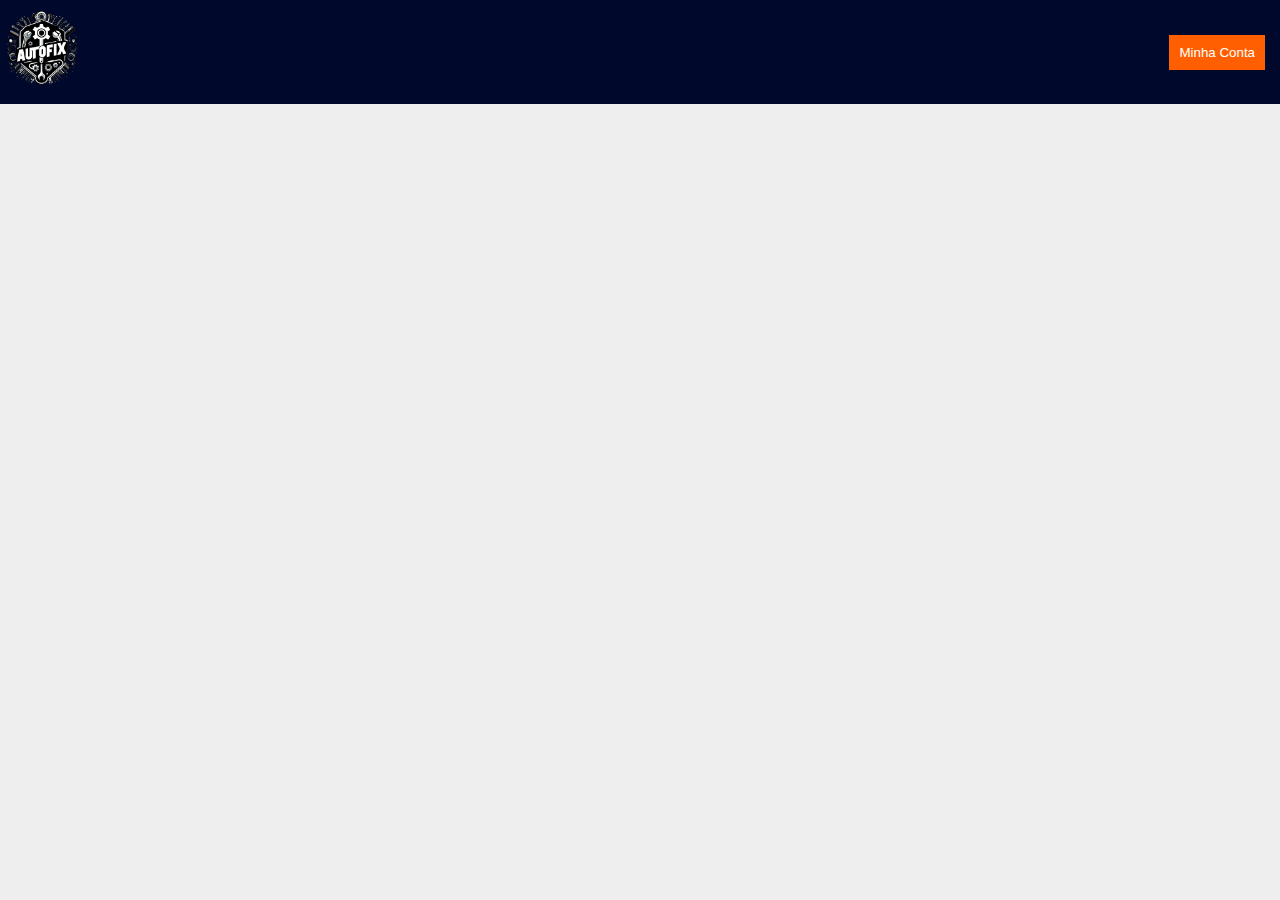
<file: index.html>
<!DOCTYPE html>
<html lang="pt-BR">

<head>
    <meta charset="UTF-8">
    <meta name="viewport" content="width=device-width, initial-scale=1.0">
    <link rel="icon" href="/images/logo.png" type="image/x-icon">
    <title>AutoFix</title>
    <link rel="stylesheet" href="styles.css">
</head>

<body>
    <nav>
        <div class="logo">
            <img src="images/logo.png" alt="Logo" />
        </div>

        <div class="nav-buttons">
            <button id="contaButton">Minha Conta</button>
        </div>
    </nav>

    <div id="productContainer"></div>

    <script type="module" src="scripts.js"></script>
</body>

</html>
</file>
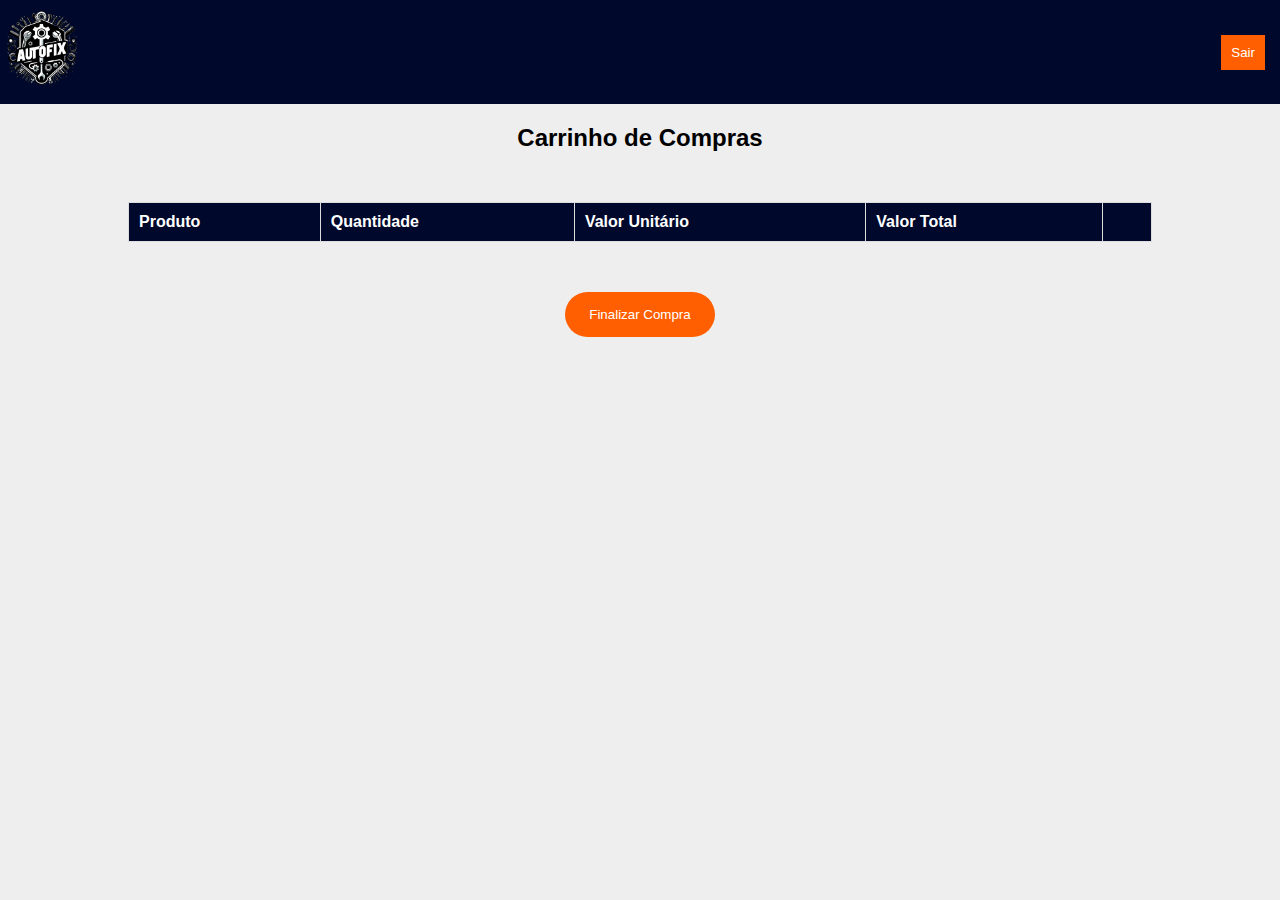
<file: carrinho.html>
<!DOCTYPE html>
<html lang="pt-br">

<head>
    <meta charset="UTF-8">
    <meta name="viewport" content="width=device-width, initial-scale=1.0">
    <link rel="icon" href="/images/logo.png" type="image/x-icon">
    <title>AutoFix</title>
    <link rel="stylesheet" href="styles.css">
</head>

<body>
    <nav>
        <div class="logo">
            <img src="images/logo.png" alt="Logo" />
        </div>

        <div class="nav-buttons">
            <button id="sairButton">Sair</button>
        </div>
    </nav>

    <h2>Carrinho de Compras</h2>
    <table id="tabelaCarrinho">
        <thead>
            <tr>
                <th>Produto</th>
                <th>Quantidade</th>
                <th>Valor Unitário</th>
                <th>Valor Total</th>
                <th></th> 
            </tr>
        </thead>
        <tbody>
            
        </tbody>
    </table>

    
    <button class="btn-finalizar" onclick="finalizarCompra()">Finalizar Compra</button>

    <script src="carrinho.js"></script>
</body>

</html>
</file>
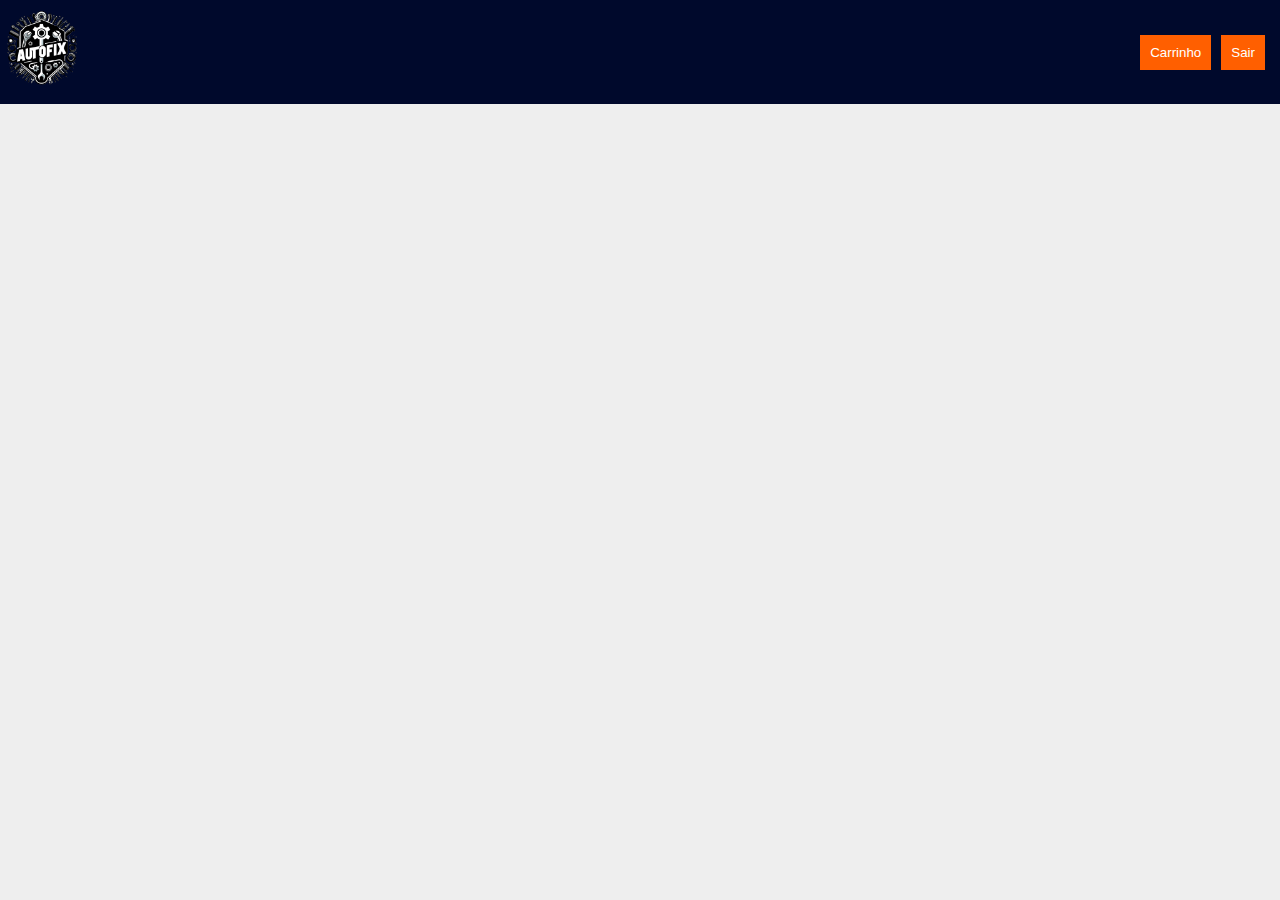
<file: catalogo.html>
<!DOCTYPE html>
<html lang="pt-BR">
<head>
    <meta charset="UTF-8">
    <meta name="viewport" content="width=device-width, initial-scale=1.0">
    <link rel="icon" href="/images/logo.png" type="image/x-icon">
    <title>AutoFix</title>
    <link rel="stylesheet" href="styles.css">
</head>
<body>
    <nav>
        <div class="logo">
            <img src="images/logo.png" alt="Logo" />
        </div>

        <div class="nav-buttons">
            <button id="cartButton">Carrinho</button>
            <button id="sairButton">Sair</button>
        </div>
    </nav>
    <div id="productContainer"></div>

    <script type="module" src="/catalogo.js"></script>
</body>
</html>
</file>
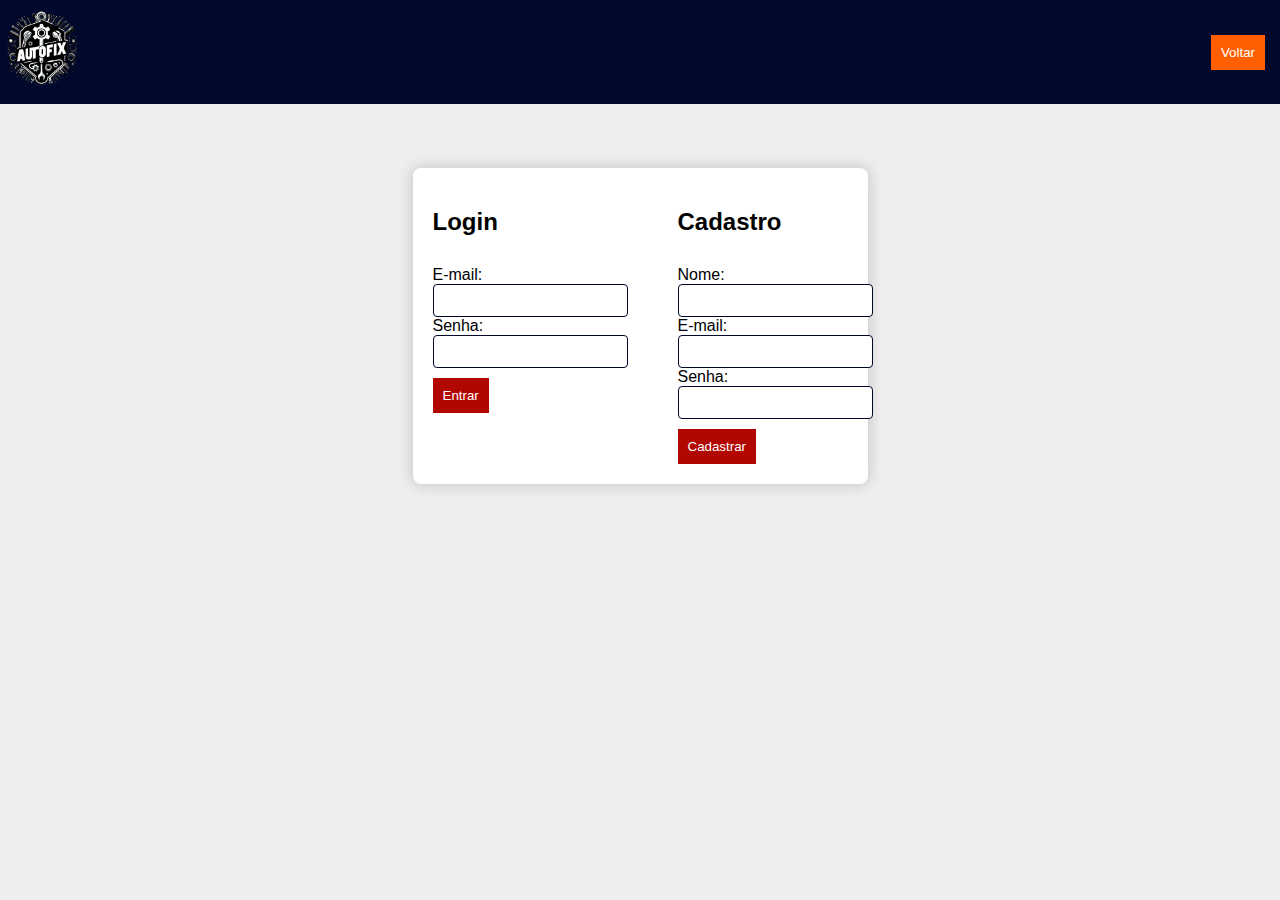
<file: login_Cadastro.html>
<!DOCTYPE html>
<html lang="pt-BR">
<head>
    <meta charset="UTF-8">
    <meta name="viewport" content="width=device-width, initial-scale=1.0">
    <link rel="icon" href="/images/logo.png" type="image/x-icon">
    <title>AutoFix</title>
    <link rel="stylesheet" href="styles.css">
</head>
<body>
    <nav>
        <div class="logo">
            <img src="images/logo.png" alt="Logo" />
        </div>
        <div class="nav-buttons">
            <button onclick="window.location.href='index.html'">Voltar</button>
        </div>
    </nav>

    <div class="auth-container">
        <div id="loginForm" class="form-container">
            <h2>Login</h2>
            <form id="loginFormElement">
                <label for="loginEmail">E-mail:</label>
                <input type="email" id="loginEmail" required>
                <label for="loginPassword">Senha:</label>
                <input type="password" id="loginPassword" required>
                <button type="submit">Entrar</button>
            </form>
        </div>

        <div id="signupForm" class="form-container">
            <h2>Cadastro</h2>
            <form id="signupFormElement">
                <label for="signupName">Nome:</label>
                <input type="text" id="signupName" required>
                <label for="signupEmail">E-mail:</label>
                <input type="email" id="signupEmail" required>
                <label for="signupPassword">Senha:</label>
                <input type="password" id="signupPassword" required>
                <button type="submit">Cadastrar</button>
            </form>
        </div>
    </div>

    <script type="module" src="login_Cadastro.js"></script>
</body>
</html>
</file>
<file: styles.css>
/* Variáveis de cor */
:root {
    --cor-laranja: #FF5F00;
    --cor-vermelho: #B20600;
    --cor-azul: #00092C;
    --cor-cinza: #EEEEEE;
}

/* Estilos gerais */
body {
    font-family: Arial, sans-serif;
    margin: 0;
    padding: 0;
    background-color: var(--cor-cinza);
    display: flex;
    flex-direction: column; /* Organiza os elementos em uma coluna */
    align-items: center; /* Centraliza horizontalmente */
}

/* Estilo do header */
nav {
    display: flex;
    justify-content: space-between;
    align-items: center;
    padding: 10px;
    background-color: var(--cor-azul);
    color: white;
    width: 100%; /* Garante que o header ocupe a largura inteira da tela */
}

.logo img {
    width: 80px;
    height: 80px;
    object-fit: contain;
}

.nav-buttons {
    display: flex;
    gap: 10px;
    margin-right: 15px;
}

button {
    background-color: var(--cor-laranja);
    color: white;
    padding: 10px;
    border: none;
    cursor: pointer;
}

button:hover {
    background-color: var(--cor-vermelho);
}

.auth-container {
    margin-top: 5%;
    background-color: white;
    padding: 20px;
    display: flex;
    gap: 50px;
    border-radius: 8px;
    box-shadow: 0 0 15px rgba(0, 0, 0, 0.2);
    position: relative;
    width: 415px;
}

.form-container {
    display: flex;
    flex-direction: column;
    gap: 10px;
    width: 200px;
}

input {
    padding: 8px;
    border: 1px solid var(--cor-azul);
    border-radius: 4px;
}

button[type="submit"] {
    background-color: var(--cor-vermelho);
    color: white;
    padding: 10px;
    border: none;
    cursor: pointer;
    margin-top: 10px;
}

button[type="submit"]:hover {
    background-color: var(--cor-laranja);
}

/* Botão Voltar */
#backButton {
    position: absolute;
    top: 10px;
    left: 10px;
    background-color: var(--cor-azul);
    color: white;
    padding: 5px 10px;
    border: none;
    cursor: pointer;
    font-size: 14px;
}

#backButton:hover {
    background-color: var(--cor-laranja);
}

/* Container de produtos (apenas na página inicial) */
#productContainer {
    text-align: center;
    width: 98%;
    display: flex;
    flex-wrap: wrap;
    gap: 20px;
    padding: 20px;
}

.card {
    background-color: white;
    border-radius: 8px;
    width: 200px;
    box-shadow: 0 0 10px rgba(0, 0, 0, 0.1);
    padding: 15px;
    text-align: center;
}

.card img {
    width: 80%;
    height: 150px;
    object-fit: cover;
    border-radius: 8px;
    margin-bottom: 10px;
}

.card h3 {
    font-size: 18px;
    color: var(--cor-azul);
}

.card p {
    color: var(--cor-vermelho);
}

.card button {
    background-color: var(--cor-laranja);
    color: white;
    padding: 10px;
    border: none;
    cursor: pointer;
    margin-top: 10px;
}

.card button:hover {
    background-color: var(--cor-vermelho);
}

/* Filtro por Categoria (apenas na página inicial) */
#categoryFilter {
    padding: 8px;
    margin-bottom: 20px;
}

/* Estilos para a tabela do carrinho */
#tabelaCarrinho {
    width: 80%; /* Ajuste a largura da tabela */
    margin-top: 30px; /* Espaço entre o header e a tabela */
    border-collapse: collapse;
    text-align: left;
    margin-bottom: 30px; /* Espaçamento inferior para separar da parte de baixo da página */
    margin-left: auto; /* Garante a centralização */
    margin-right: auto; /* Garante a centralização */
}

#tabelaCarrinho th, #tabelaCarrinho td {
    padding: 10px;
    border: 1px solid #ddd;
}

#tabelaCarrinho th {
    background-color: var(--cor-azul);
    color: white;
}

#tabelaCarrinho tr:nth-child(even) {
    background-color: #f9f9f9;
}

/* Estilo para o botão de finalizar compra */
.btn-finalizar {
    width: 150px;
    height: 45px;
    background-color: var(--cor-laranja);
    color: white;
    border: none;
    border-radius: 25px; /* Cantos arredondados */
    cursor: pointer;
    margin-top: 20px;
    display: block;
    margin-left: auto;
    margin-right: auto;
}

.btn-finalizar:hover {
    background-color: var(--cor-vermelho);
}
</file>
